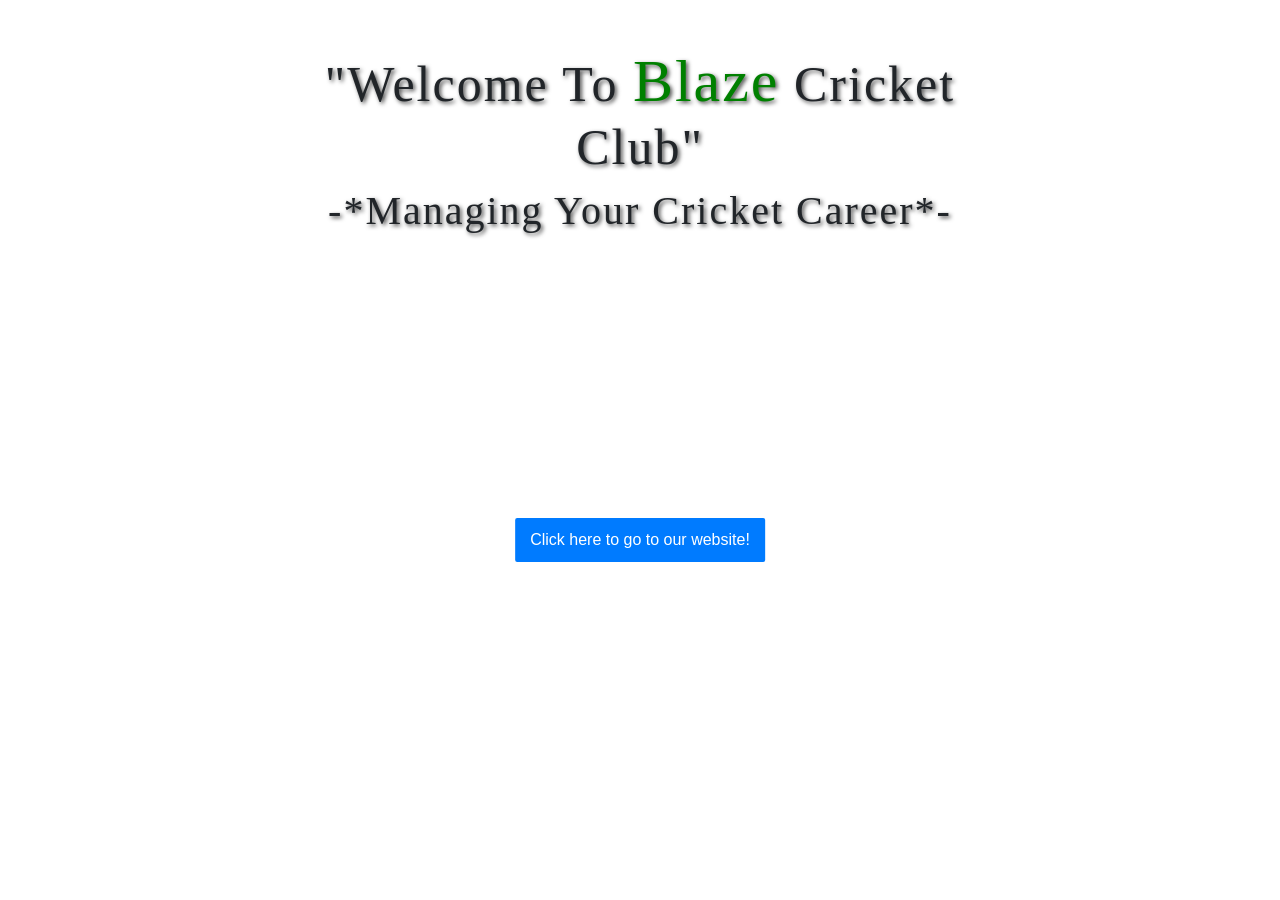
<file: index.html>
<!DOCTYPE html>
<html lang="en">

<head>
    <meta charset="UTF-8">
    <meta http-equiv="X-UA-Compatible" content="IE=edge">
    <meta name="viewport" content="width=device-width, initial-scale=1.0">
    <title>Landing Page</title>
    <!-- Bootstrap CSS -->
    <link href="https://stackpath.bootstrapcdn.com/bootstrap/4.5.2/css/bootstrap.min.css" rel="stylesheet">
    <style>
        body {
            background-image: url("https://images.adsttc.com/media/images/546e/ba8c/e58e/ce3d/8700/0135/large_jpg/MCC-452_reva.jpg?1416542798");
            background-size: cover;
            /* Change to cover for better responsiveness */
            background-position: center;
            /* Center the image */
            height: 100vh;
            /* Full viewport height */
        }

        .text {
            width: 60%;
            margin: auto;
            color: rgb(red, green, blue);
            /* Change to white for better contrast */
            position: relative;
            top: 5%;
            /* Adjust top for better positioning */
            text-shadow: 2px 2px 4px rgba(0, 0, 0, 0.7);
            /* Enhance text shadow for readability */
        }



        .text h2 {
            font-family: 'Times New Roman', serif;
            /* Correct font family syntax */
            font-size: 50px;
            letter-spacing: 2px;
            text-transform: capitalize;
            text-align: center;
        }

        .text h2 span {
            color: green;
            font-size: 60px;
        }

        .go-to-website-box {
            display: block;
            width: fit-content;
            padding: 10px 15px;
            background-color: #007bff;
            color: white;
            text-align: center;
            border-radius: 2px;
            font-size: 16px;
            cursor: pointer;
            text-decoration: none;
            position: absolute;
            top: 60%;
            /* Adjust position to avoid overlap with text */
            left: 50%;
            transform: translate(-50%, -50%);
        }

        .go-to-website-box:hover {
            background-color: white;
        }

        @media (max-width: 768px) {
            .text {
                width: 80%;
                /* Adjust text width on smaller screens */
                top: 5%;
                /* Adjust top position for smaller screens */
            }

            .text h2 {
                font-size: 30px;
                /* Decrease font size on smaller screens */
            }

            .text h2 span {
                font-size: 40px;
                /* Decrease span size on smaller screens */
            }

            .go-to-website-box {
                top: 70%;
                /* Adjust button position for smaller screens */
            }
        }
    </style>
</head>

<body>
    <div class="text">
        <h2>"Welcome To <span>Blaze</span> Cricket Club"<br><small>-*Managing Your Cricket Career*-</small></h2>
    </div>

    <a href="register.php" class="go-to-website-box">
        Click here to go to our website!
    </a>

    <!-- Bootstrap JS and dependencies (optional) -->
    <script src="https://code.jquery.com/jquery-3.5.1.slim.min.js"></script>
    <script src="https://cdn.jsdelivr.net/npm/@popperjs/core@2.10.2/dist/umd/popper.min.js"></script>
    <script src="https://stackpath.bootstrapcdn.com/bootstrap/4.5.2/js/bootstrap.min.js"></script>
</body>

</html>
</file>
